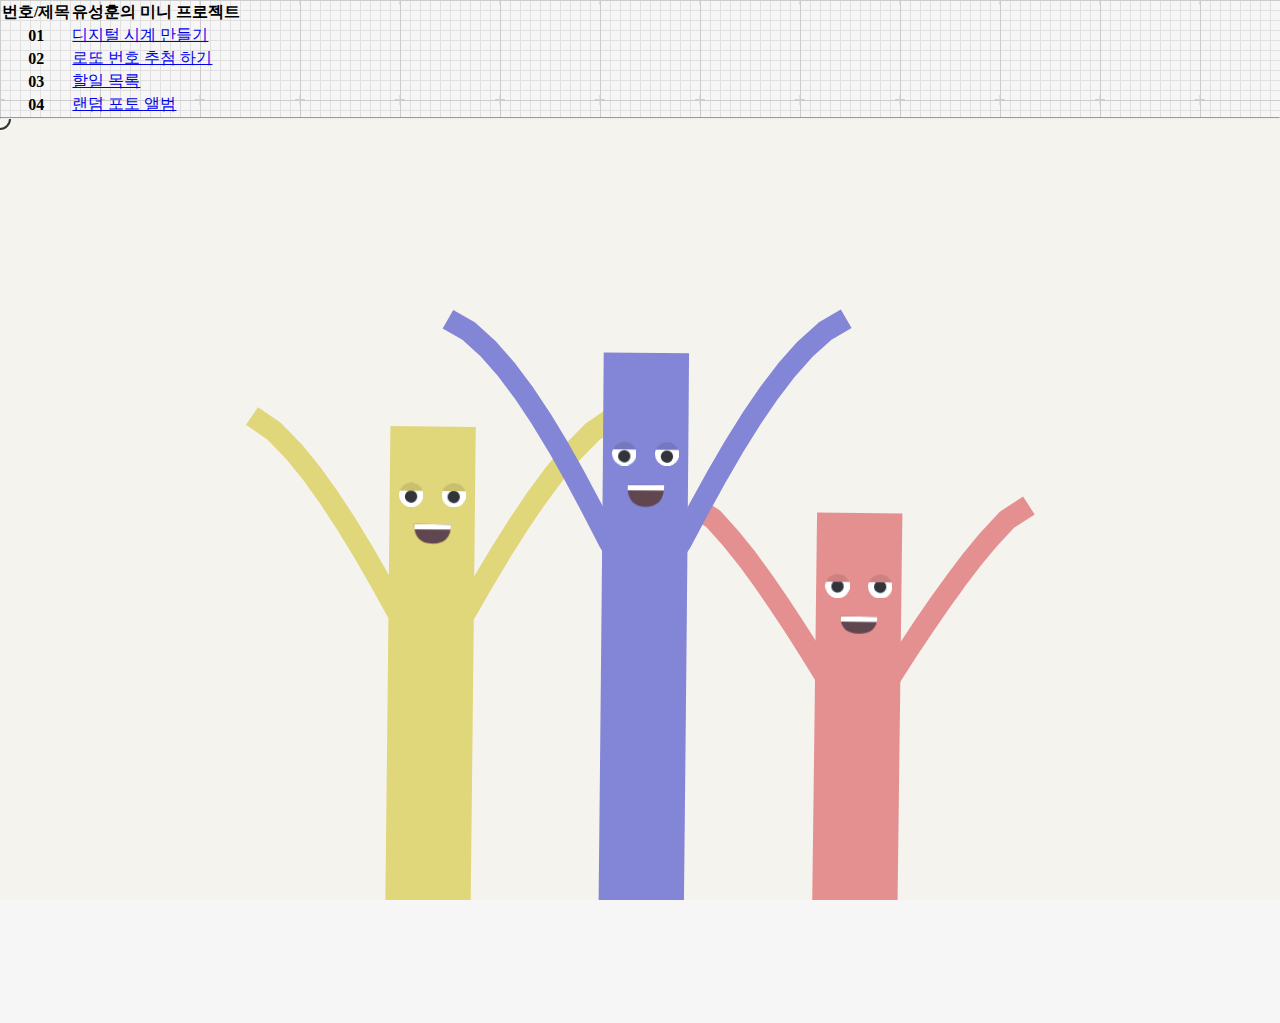
<file: index.html>
<!DOCTYPE html>
<html lang="en">
<head>
    <meta charset="UTF-8">
    <meta http-equiv="X-UA-Compatible" content="IE=edge">
    <meta name="viewport" content="width=device-width, initial-scale=1.0">
    <title>미니프로젝트 모음</title>
    <link href="https://cdn.jsdelivr.net/npm/bootstrap@5.2.0-beta1/dist/css/bootstrap.min.css" rel="stylesheet" integrity="sha384-0evHe/X+R7YkIZDRvuzKMRqM+OrBnVFBL6DOitfPri4tjfHxaWutUpFmBp4vmVor" crossorigin="anonymous">
    <link rel="stylesheet" href="style.css">
   <style>
        .thick{
            font-weight: bolder;
        }
        td:hover{
            background-color: yellow;
            transform: scale(1.2);
        }
    </style>
</head>
<body>



  <table class="table table-hover">
  <thead>
    <tr id="thick">
        <th scope="col">번호/제목</th>
        <th scope="col">유성훈의 미니 프로젝트</th>
    </tr>
  </thead>
  <tbody>
    <tr>
      <th scope="row">01</th>
      <td id="ho1"><a href="./day4_clock/clock.html">디지털 시계 만들기</a> </td>
    </tr>
    <tr>
      <th scope="row">02</th>
      <td id="ho2"><a href="./day4_lotto/index.html">로또 번호 추첨 하기</a></td>
    </tr>
    <tr>
      <th scope="row">03</th>
      <td id="ho3"><a href="./day5_todo/inedex.html">할일 목록</a></td>
    </tr>
    <tr>
        <th scope="row">04</th>
        <td id="ho4"><a href="./day6_practice/photo/index2.html">랜덤 포토 앨범</a></td>
      </tr>
  </tbody>
</table>

<hr>




<canvas id="canvas"></canvas>


<script src="https://cdn.jsdelivr.net/npm/bootstrap@5.2.0-beta1/dist/js/bootstrap.bundle.min.js" integrity="sha384-pprn3073KE6tl6bjs2QrFaJGz5/SUsLqktiwsUTF55Jfv3qYSDhgCecCxMW52nD2" crossorigin="anonymous"></script>
<script src="script.js"></script>
</body>
</html>
</file>
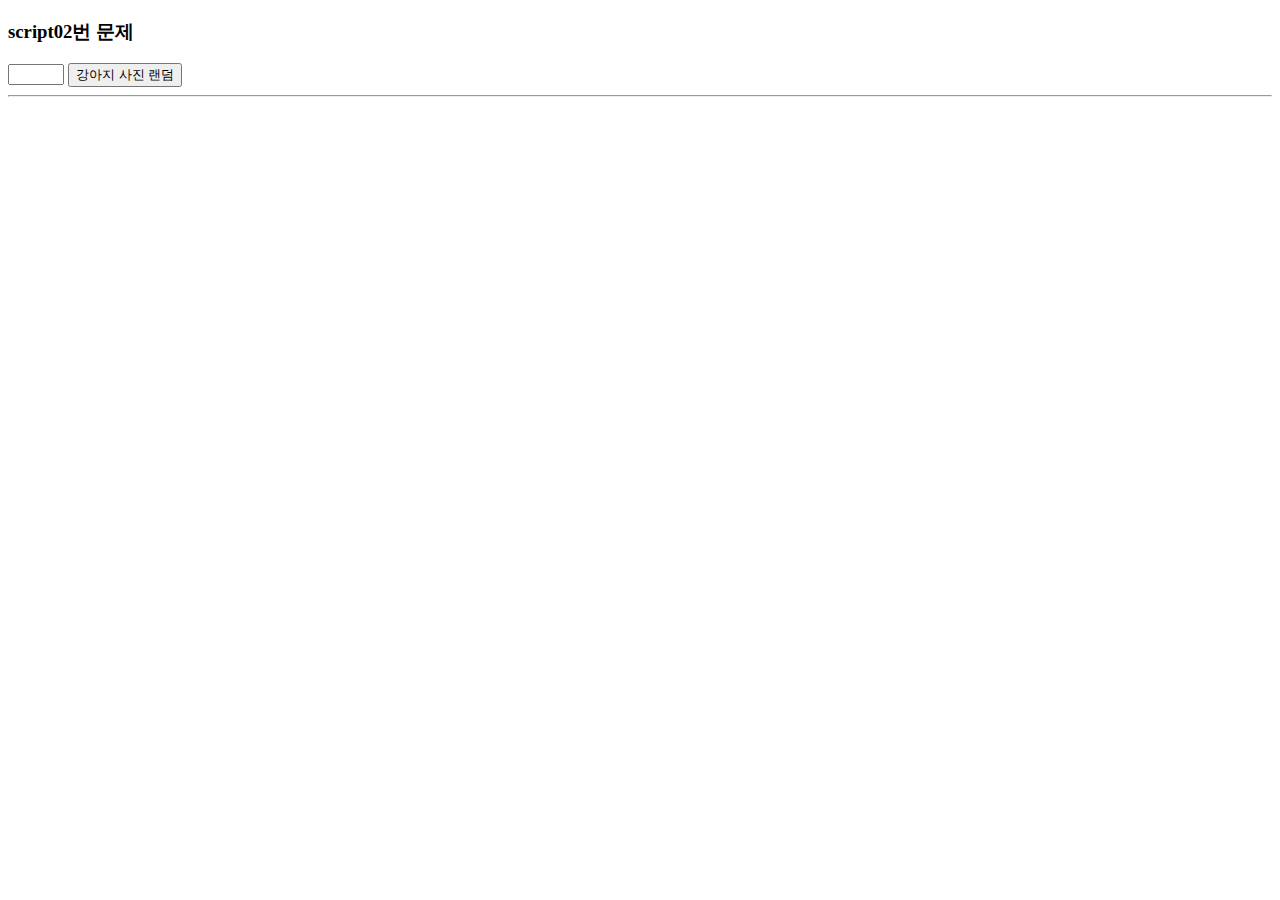
<file: day6_practice/index.html>
<!DOCTYPE html>
<html lang="en">
<head>
    <meta charset="UTF-8">
    <meta http-equiv="X-UA-Compatible" content="IE=edge">
    <meta name="viewport" content="width=device-width, initial-scale=1.0">
    <title>Document</title>
</head>
<body>
    
    <h3>script02번 문제</h3>
    <input type="number" name="dogs" min="2" max="50"> 
    <button id="dog-btn">강아지 사진 랜덤</button>
    <hr>


    <script src="script02.js"></script>
</body>
</html>
</file>
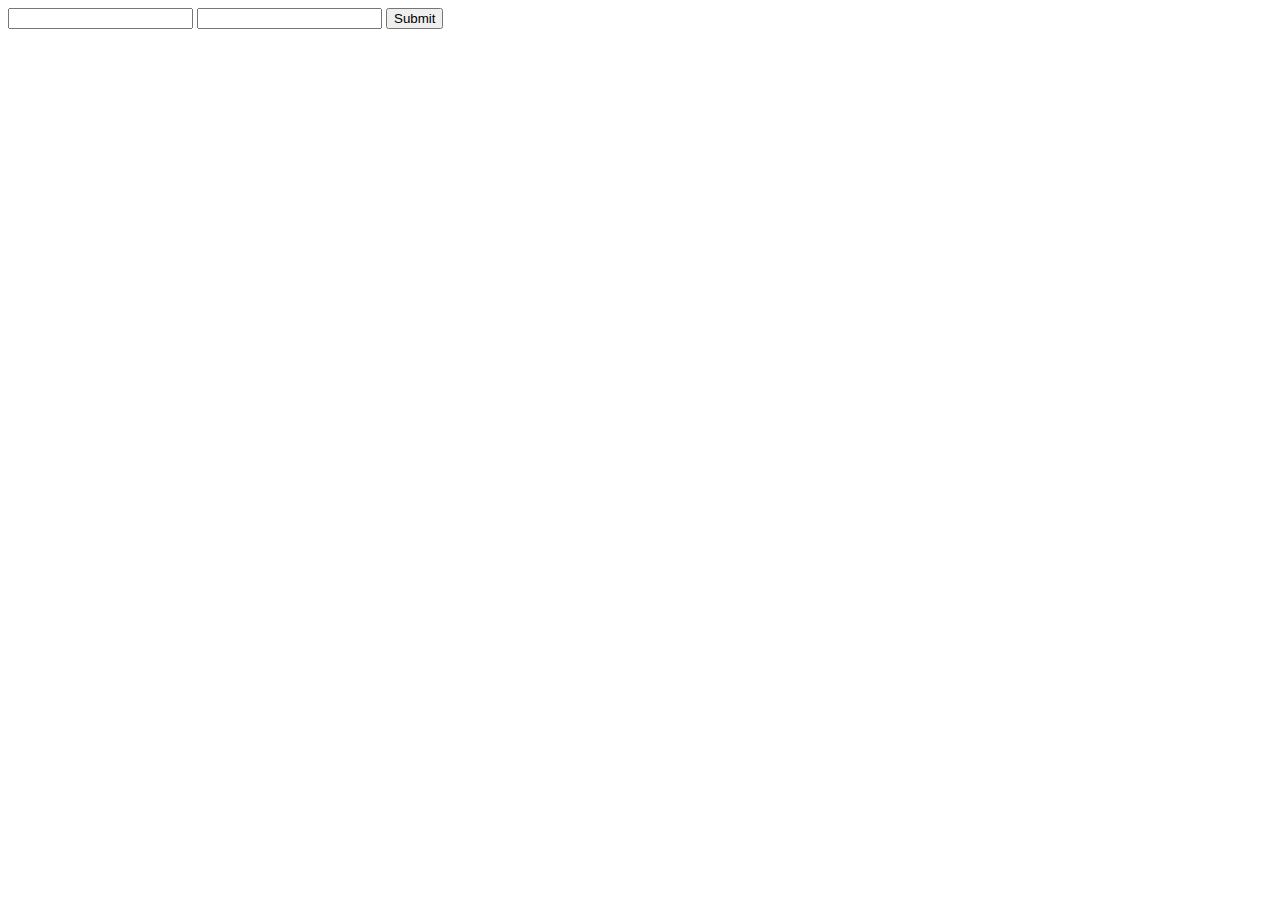
<file: day4_clock/script05.html>
<!DOCTYPE html>
<html lang="en">
<head>
    <meta charset="UTF-8">
    <meta http-equiv="X-UA-Compatible" content="IE=edge">
    <meta name="viewport" content="width=device-width, initial-scale=1.0">
    <title>Document</title>
</head>
<body>
    <form id="form">
        <input name="name">
        <input name="nick">
        <input type="submit">
    </form>
    <p id="result"></p>
</body>
</html>
</file>
<file: style.css>
html,
body {
    width: 100%;
    height: 100%;
    overflow: hidden;
    touch-action: none;
    cursor: none;
}



*, *:before, *:after {
    margin:0;
    padding:0;
    box-sizing:border-box;
  }
  html,
  body {
    width: 100%;
    height: 100%;
  }
  body {
    background-color: #f6f6f6;
    background-image:
      linear-gradient(90deg, #cdcccc 0px, #cdcccc 1px, transparent 1px, transparent 99px,  transparent 100px),
      linear-gradient(#cdcccc 0px, #cdcccc 1px, transparent 1px, transparent 99px,  transparent 100px),
      linear-gradient(#e0e0e0 0px, #e0e0e0 1px, transparent 1px, transparent 99px,  transparent 100px),
      linear-gradient(90deg, #e0e0e0 0px, #e0e0e0 1px, transparent 1px, transparent 99px,  transparent 100px),
      linear-gradient(transparent 0px, transparent 5px, #f6f6f6 5px, #f6f6f6 95px, transparent 95px, transparent 100px),
      linear-gradient(90deg, #e0e0e0 0px, #e0e0e0 1px, transparent 1px, transparent 99px, #e0e0e0 99px, #e0e0e0 100px),
      linear-gradient(90deg, transparent 0px, transparent 5px, #f6f6f6 5px, #f6f6f6 95px, transparent 95px, transparent 100px),
      linear-gradient(transparent 0px, transparent 1px, #f6f6f6 1px, #f6f6f6 99px, transparent 99px, transparent 100px),
      linear-gradient(#cdcccc, #cdcccc);
    background-size:100px 100%, 100% 100px, 100% 10px, 10px 100%, 100% 100px, 100px 100%, 100px 100%, 100px 100px, 100px 100px;
  }
</file>
